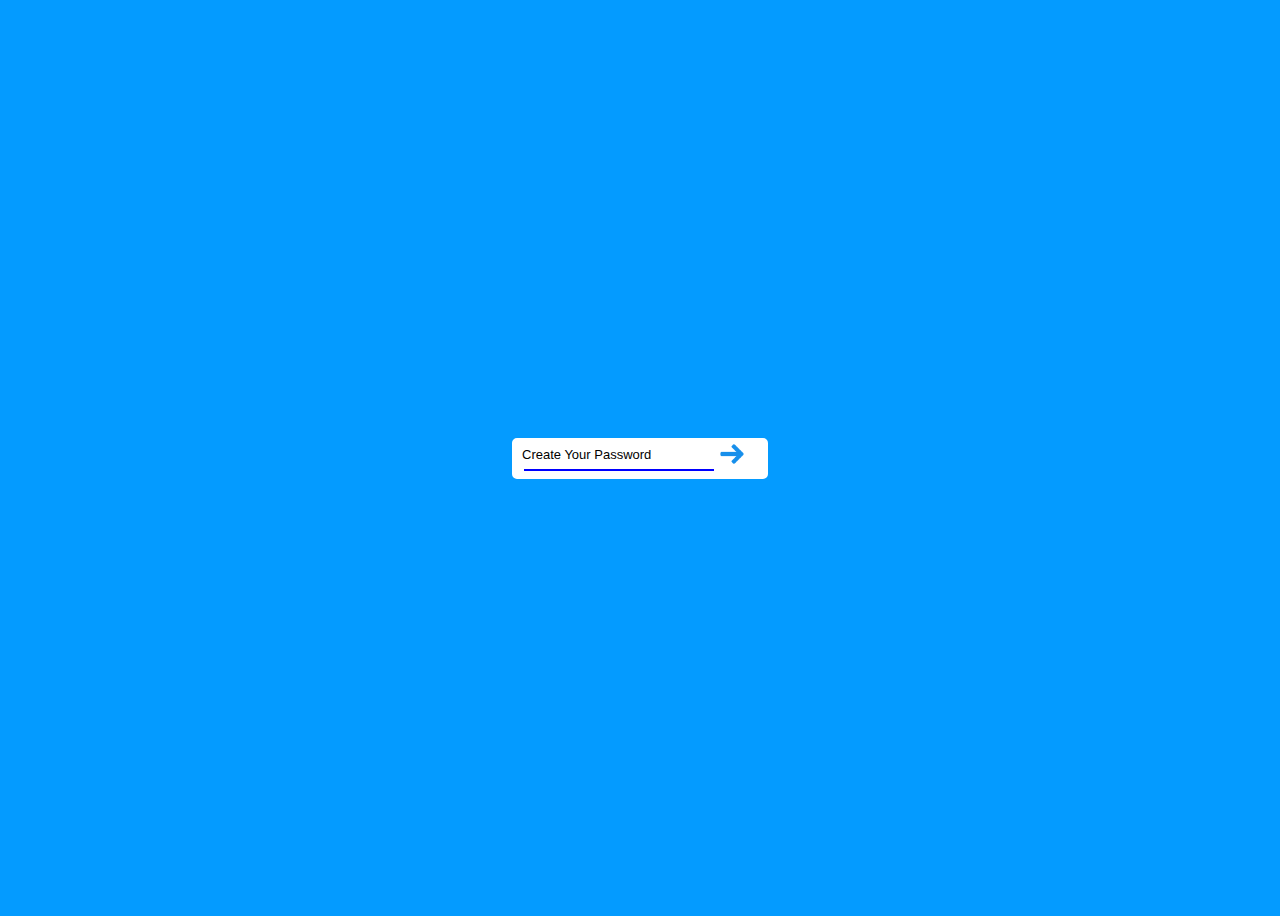
<file: fourth.html>
<!DOCTYPE html>
<html lang="en">
<head>
    <meta charset="UTF-8">
    <meta name="viewport" content="width=device-width, initial-scale=1.0">
    <title>Document</title>
    <link rel="stylesheet" href="fourth.css">
</head>
<body>
    <div class="subcontainer">
    <div class="container">
        <div class="input-box">
            <input type="password" placeholder="Create Your Password">
            <label class="form-label">Create Your Password</label>
            <a href="fifth.html"><img src="./arrow.png"></a> 
        </div>
        </div>
    </div>
</body>
</html>
</file>
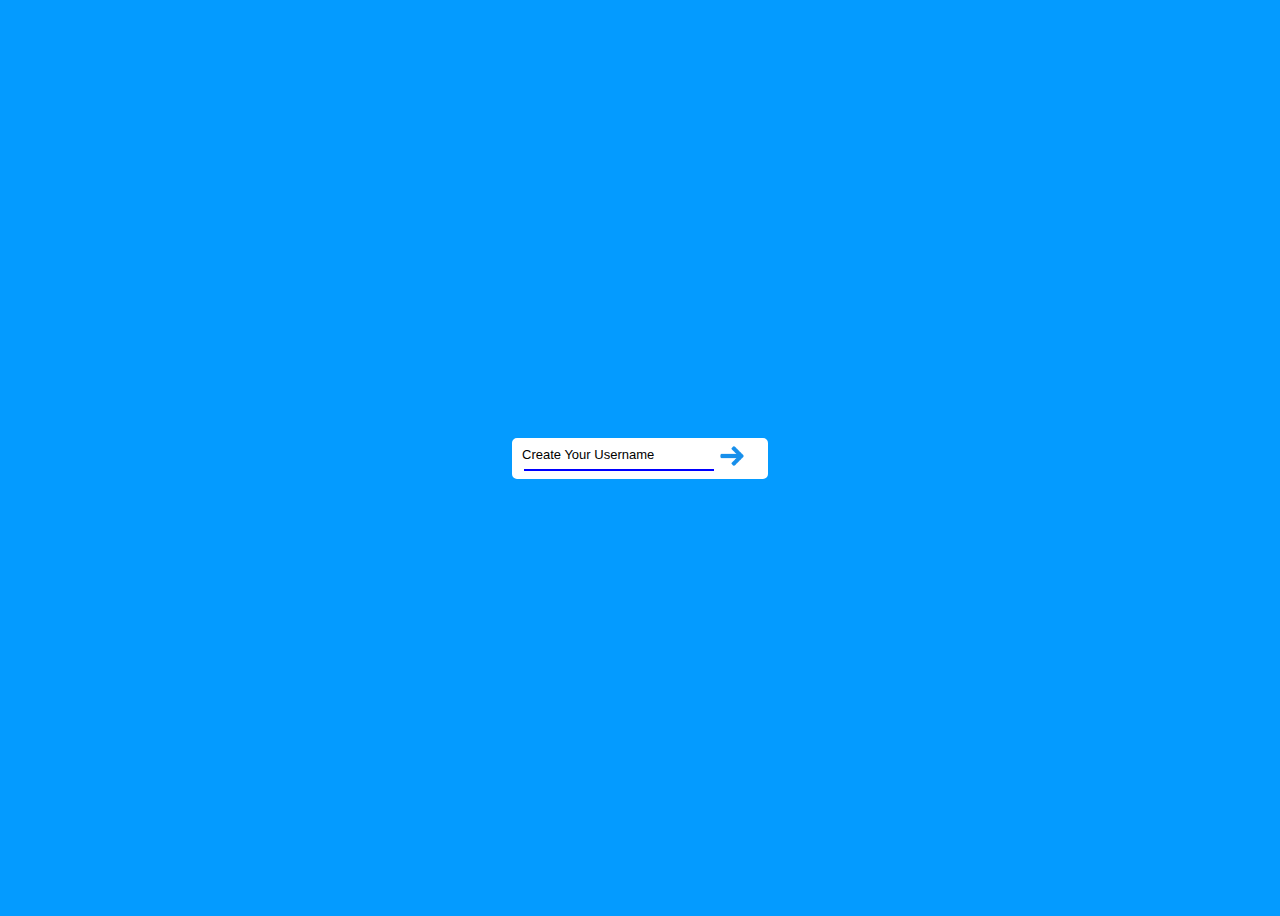
<file: second.html>
<!DOCTYPE html>
<html lang="en">
<head>
    <meta charset="UTF-8">
    <meta name="viewport" content="width=device-width, initial-scale=1.0">
    <title>Document</title>
    <link rel="stylesheet" href="second.css">
</head>
<body>
    <div class="container">
    <div class="input-box" >
        <input type="text" placeholder="Create Your Username">
        <label class="form-label">Create Your Username</label>
        <a href="third.html"><img src="./arrow.png"></a> 
         </div>
     </div>
    </body>
</html>
</file>
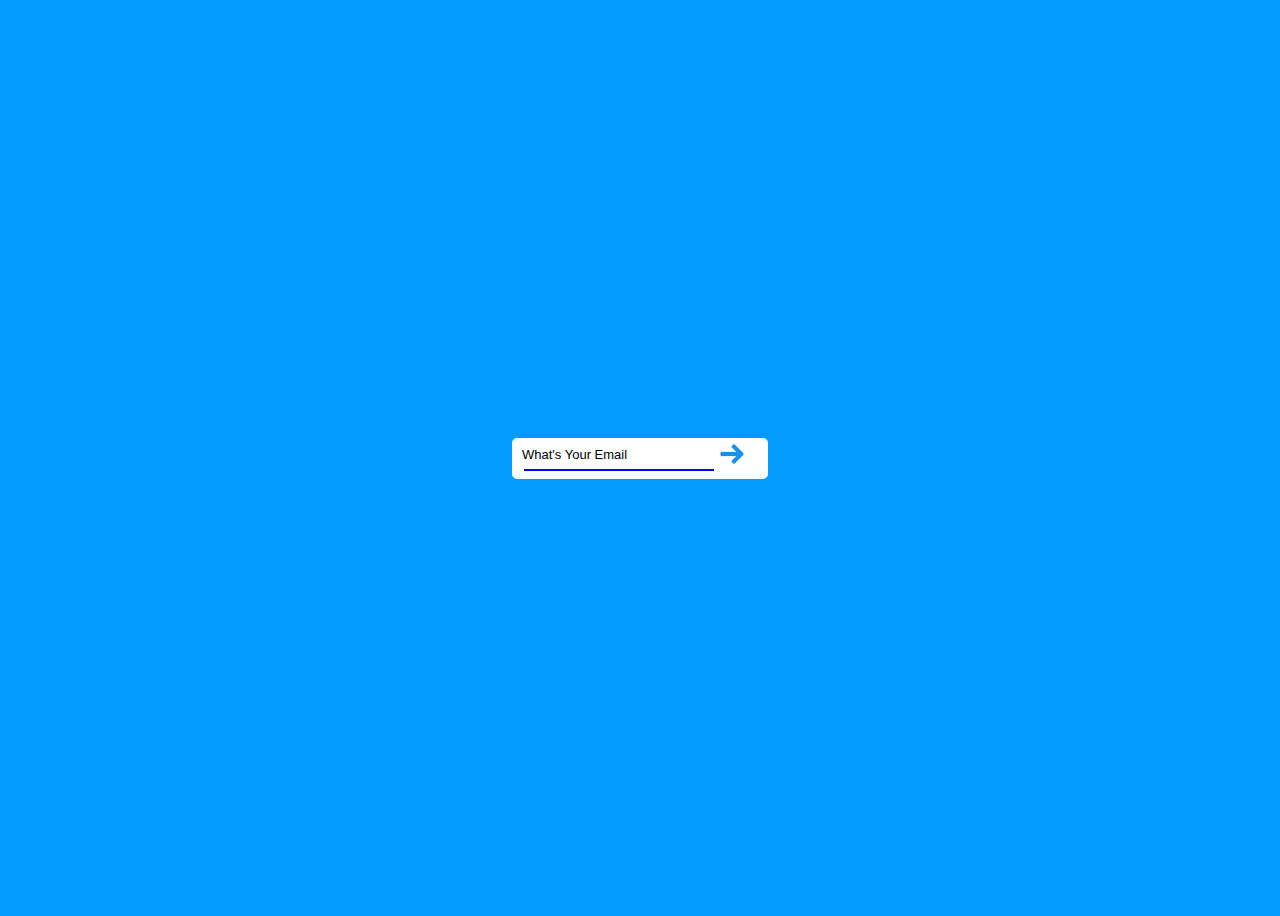
<file: third.html>
<!DOCTYPE html>
<html lang="en">
<head>
    <meta charset="UTF-8">
    <meta name="viewport" content="width=device-width, initial-scale=1.0">
    <title>Document</title>
    <link rel="stylesheet" href="third.css">
</head>
<body>
    <div class="subcontainer">
    <div class="container">
        <div class="input-box">
            <input type="text" placeholder="What's your email?">
            <label class="form-label">What's Your Email</label>
            <a href="fourth.html"><img src="./arrow.png"></a> 
          </div>
        </div>
    </div>
</body>
</html>
</file>
<file: fourth.css>
body{
    background-color: rgb(4, 155, 255);
}

.container{
    display: flex;
    justify-content: center;
    align-items: center;
    width: 100%;
    height: 100vh;
    flex-flow: column;
}

/* .sub-container{
    position: absolute;
    justify-content: center;
    align-items: center;
    background-color: blue;
    width: 500px;
    height: 2000px;
    margin-left: 37%; 
} */

.subcontainer{
    display: flex;
    justify-content: center;
    align-items: center;
    min-height: 100vh;
}

.subcontainer::before{
    position: absolute;
    content: "";
    width: 900px;
    height: 100%;
    background-color: rgba(0, 68, 255, 0.747);
    transform: scaleX(0);
    transform-origin: center;
    animation: openUp ease-in-out .75s forwards;
}

@keyframes openUp{
    from{
        transform: scaleX(0);
    }
    to{
        transform: scaleX(1);
    }
}

.input-box{
    position: relative;
    margin: 12px 0;
}

.input-box input {
    padding: 8px 10px;
    font-size: 18px;
    border-radius: 5px;
    border: white solid 2px;
    background-color: white;
    color: black;
    transition: 0.2s all ease;
}

/* .input-box input:focus{
    border-color: #eee;
} */

.input-box input::placeholder{
    color: transparent;
    border-bottom  : 2px solid blue;
    width: 190px;
}

.input-box .form-label {
    position: absolute;
    top: 9px;
    left: 0;
    font-size: 18px;
    padding: 0 10px;
    color: black;
    pointer-events: none;
    transition: 0.2s all ease;
    font-family: sans-serif;
    font-size: small;
}

.input-box input:focus + .form-label, 
.input-box input:not(:placeholder-shown) +
.form-label {
    transform: translate(5px, -22px);
    background-color: transparent;
    font-size: 14px;
    color: white;
    font-family: sans-serif;
}

/* border-bottom::after{
    transition: 8.5s all ease;
} */

img{
    width: 40px;
    padding: 0px 40px; 
    justify-content: center;
    position: absolute;
    /* height: 40px; */
    top: -4px;
    left: 160px;
    /* color:blue; */
}
</file>
<file: second.css>
body{
    background-color: rgb(4, 155, 255);
}

.container{
    display: flex;
    justify-content: center;
    align-items: center;
    width: 100%;
    height: 100vh;
    /* flex-flow: column; */
}

.input-box{
    position: relative;
    margin: 12px 0;
}

.input-box input {
    padding: 8px 10px;
    font-size: 18px;
    border-radius: 5px;
    border: white solid 2px;
    background-color: white;
    color: black;
    transition: 0.2s all ease;
}

/* .input-box input:focus{
    border-color: #eee;
}  */

.input-box input::placeholder{
    color: transparent;
    border-bottom  : 2px solid blue;
            width: 190px;
}       

/* .border-bottom::before{
    transition: 3s all ease;
} */

.input-box .form-label {
    position: absolute;
    top: 9px;
    left: 0;
    font-size: 18px;
    padding: 0 10px;
    color: black;
    pointer-events: none;
    transition: 0.2s all ease;
    font-family: sans-serif;
    font-size: small;
}

.input-box input:focus + .form-label, 
.input-box input:not(:placeholder-shown) +
.form-label {
    transform: translate(5px, -22px);
    background-color: transparent;
    font-size: 14px;
    color: black;
    font-family: sans-serif;
}

/* border-bottom::after{
    transition: 8.5s all ease;
} */

img{
    width: 40px;
    padding: 0px 40px; 
    justify-content: center;
    position: absolute;
    /* height: 40px; */
    top: -2px;
    left: 160px;
    /* color:blue; */
}
</file>
<file: third.css>
body{
    background-color: rgb(4, 155, 255);
}

.container{
    display: flex;
    justify-content: center;
    align-items: center;
    width: 100%;
    height: 100vh;
    flex-flow: column;
}

/* .sub-container{
    position: absolute;
    justify-content: center;
    align-items: center;
    background-color: blue;
    width: 400px;
    height: 2000px;
    margin-left: 37%; 
} */


.subcontainer{
    display: flex;
    justify-content: center;
    align-items: center;
    min-height: 100vh;
}

.subcontainer::before{
    position: absolute;
    content: "";
    width: 400px;
    height: 100%;
    background-color: rgba(0, 68, 255, 0.747);
    transform: scaleX(0);
    transform-origin: center;
    animation: openUp ease-in-out .75s forwards;
}

@keyframes openUp{
    from{
        transform: scaleX(0);
    }
    to{
        transform: scaleX(1);
    }
}

.input-box{
    position: relative;
    margin: 12px 0;
}

.input-box input {
    padding: 8px 10px;
    font-size: 18px;
    border-radius: 5px;
    border: white solid 2px;
    background-color: white;
    color: black;
    transition: 0.2s all ease;
}

/* .input-box input:focus{
    border-color: #eee;
} */

.input-box input::placeholder{
    color: transparent;
    border-bottom  : 2px solid blue;
    width: 190px;
}

.input-box .form-label {
    position: absolute;
    top: 9px;
    left: 0;
    font-size: 18px;
    padding: 0 10px;
    color: black;
    pointer-events: none;
    transition: 0.2s all ease;
    font-family: sans-serif;
    font-size: small;
}

.input-box input:focus + .form-label, 
.input-box input:not(:placeholder-shown) +
.form-label {
    transform: translate(5px, -22px);
    background-color: transparent;
    font-size: 14px;
    color: white;
    font-family: sans-serif;
}

/* border-bottom::after{
    transition: 8.5s all ease;
} */

img{
    width: 40px;
    padding: 0px 40px; 
    justify-content: center;
    position: absolute;
    /* height: 40px; */
    top: -4px;
    left: 160px;
    /* color:blue; */
}
</file>
